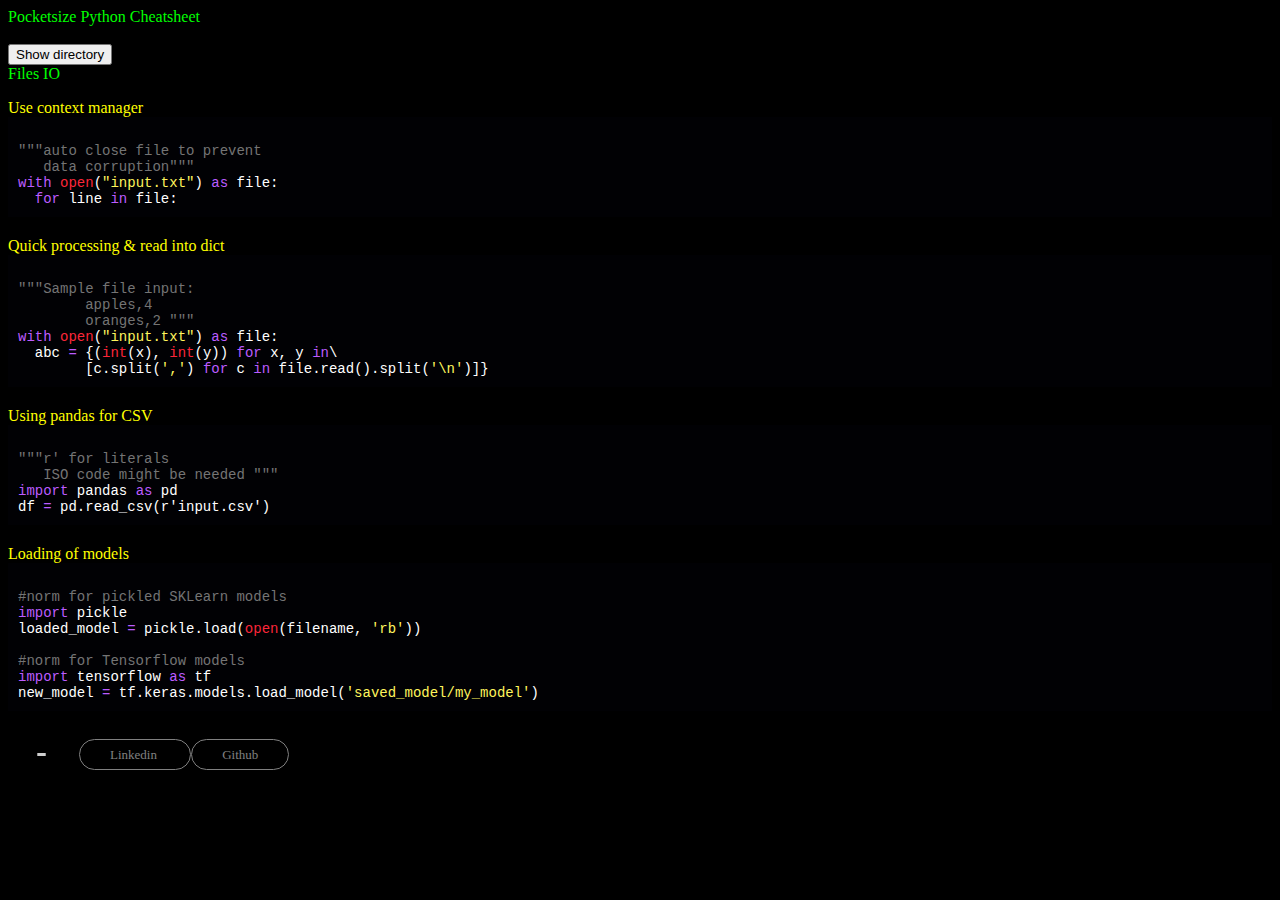
<file: index.html>
<!DOCTYPE html>
<html>
<head>
<title>Python Reference</title>
<link rel="icon" type="image/x-icon" href="fav.png">
<script src="js/jquery.min.js"></script>
<meta name="viewport" content="width=device-width, initial-scale=1">
<link href="css/rainbow.css" rel="stylesheet" type="text/css">
<!-- <link href="css/tooltip.css" rel="stylesheet" type="text/css"> -->
<link href="css/textwrapper.css" rel="stylesheet" type="text/css">
<link href="css/misc.css" rel="stylesheet" type="text/css">
</head>

<body text="#00FF00" bgcolor="#000000">
Pocketsize Python Cheatsheet<br><br>

<button id="contentBtn" onclick="showContent()">Show directory</button><br>
<div id="contentList" class="contentList" style="display:block;color:#FF5733;"><br>
<p id="text"></p>
</div>

<!--
<button onclick="replace(abc)">Linkedin</button>
<button onclick="replace(cde)">Github</button>
<p id="replaceText"></p>
<script>
var abc = '#';
var cde = '#';
</script> -->

<!-- insert code here -->
<!-- <p><textarea id="CodeIt" style="display:none;">
def openFile(path):
    file = open(path, "r")
    content = file.read()
    file.close()
    return content
</textarea> -->
<!-- end insert -->
<div id="example">
Files IO
<p><div class="heading">Use context manager</div>
<div id="code"><!-- insert code here -->
<pre><code data-language="python">
"""auto close file to prevent
   data corruption"""
with open("input.txt") as file:
  for line in file:
</code></pre><!-- end insert -->
</div></p>
<!-- <div class="tooltip">
<button onclick="copyIt()" onmouseout="outFunc()">
  <span class="tooltiptext" id="myTooltip">Copy to clipboard</span>
  Copy code
  </button>
</div> -->

<p><div class="heading">Quick processing & read into dict</div>
<div id="code"><!-- insert code here -->
<pre><code data-language="python">
"""Sample file input:
	apples,4
	oranges,2 """
with open("input.txt") as file:
  abc = {(int(x), int(y)) for x, y in\
	[c.split(',') for c in file.read().split('\n')]}
</code></pre><!-- end insert -->
</div></p>

<p><div class="heading">Using pandas for CSV</div>
<div id="code"><!-- insert code here -->
<pre><code data-language="python">
"""r' for literals
   ISO code might be needed """
import pandas as pd
df = pd.read_csv(r'input.csv')
</code></pre><!-- end insert -->
</div></p>

<p><div class="heading">Loading of models</div>
<div id="code"><!-- insert code here -->
<pre><code data-language="python">
#norm for pickled SKLearn models
import pickle
loaded_model = pickle.load(open(filename, 'rb'))

#norm for Tensorflow models
import tensorflow as tf
new_model = tf.keras.models.load_model('saved_model/my_model')
</code></pre><!-- end insert -->
</div></p>

</div>

<div class="ml5">
  <div class="text-wrapper">
    <div class="line"></div>
    <div class="letters letters-left">Chan</div>
    <!-- <div class="letters ampersand">&amp;</div> -->
    <div class="letters letters-right">E.C.</div>
    <div class="line"></div>
  </div>
  <a href="https://www.linkedin.com/in/markchanec/" class="btn-footer" title="My Linkedin profile"> Linkedin </a>
  <a href="https://github.com/markchanec" class="btn-footer" title="My Github profile"> Github </a>
</div>

<button onclick="goTop()" id="upBtn" title="Go to top">☝️</button>

<script src="js/rainbow-custom.min.js"></script>
<script src="js/anime.min.js"></script>
<!-- <script src="js/copyIt.js"></script>  -->
<script src="js/textwrapper.js"></script>
<script src="js/misc.js"></script>
</body>
</html>
</file>
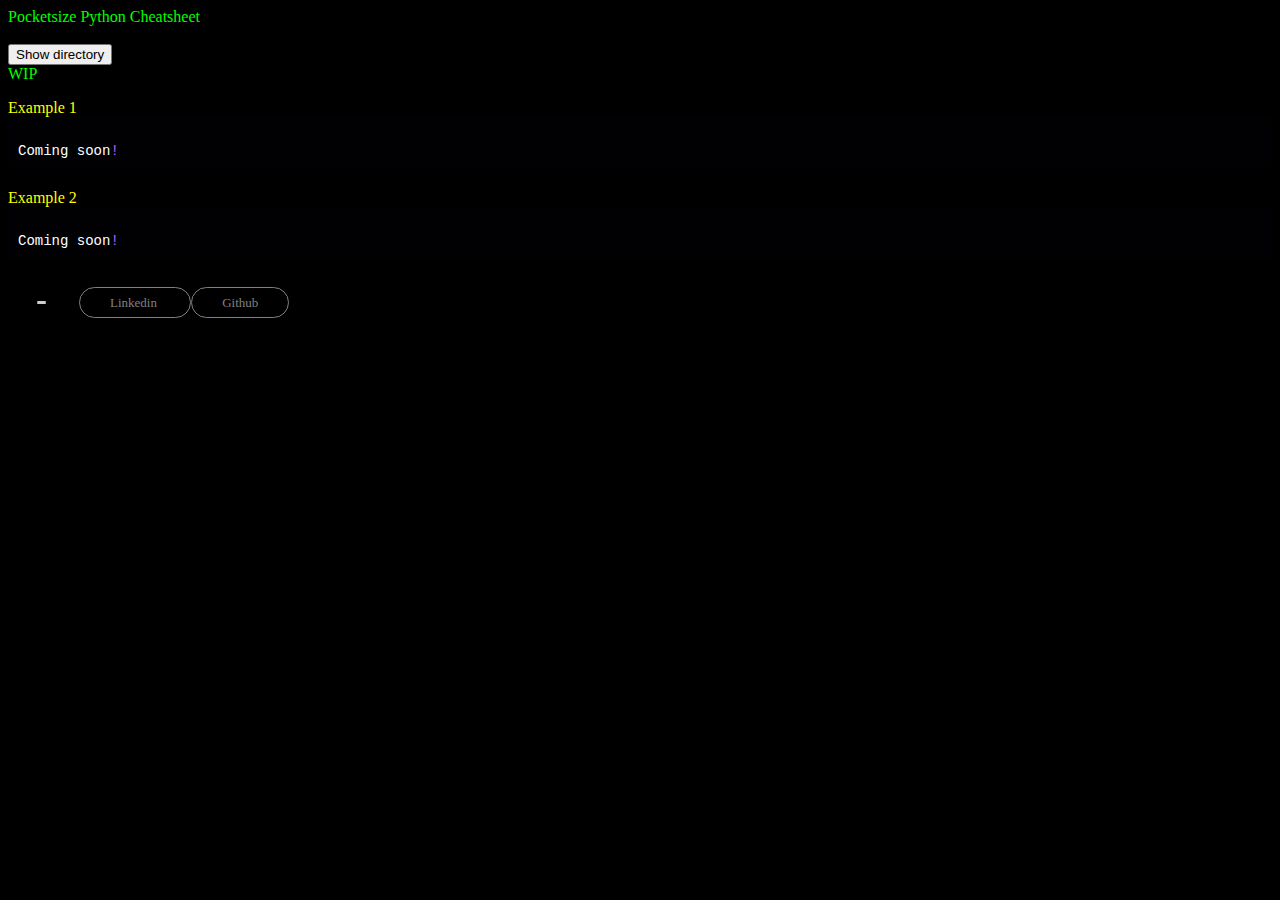
<file: wip.html>
<!DOCTYPE html>
<html>
<head>
<title>Python Reference</title>
<link rel="icon" type="image/x-icon" href="fav.png">
<script src="js/jquery.min.js"></script>
<meta name="viewport" content="width=device-width, initial-scale=1">
<link href="css/rainbow.css" rel="stylesheet" type="text/css">
<!-- <link href="css/tooltip.css" rel="stylesheet" type="text/css"> -->
<link href="css/textwrapper.css" rel="stylesheet" type="text/css">
<link href="css/misc.css" rel="stylesheet" type="text/css">
</head>

<body text="#00FF00" bgcolor="#000000">
Pocketsize Python Cheatsheet<br><br>

<button id="contentBtn" onclick="showContent()">Show directory</button><br>
<div id="contentList" class="contentList" style="display:block;color:#FF5733;"><br>
<p id="text"></p>
</div>

<!--
<button onclick="replace(abc)">Linkedin</button>
<button onclick="replace(cde)">Github</button>
<p id="replaceText"></p>
<script>
var abc = '#';
var cde = '#';
</script> -->

<!-- insert code here -->
<!-- <p><textarea id="CodeIt" style="display:none;">
def openFile(path):
    file = open(path, "r")
    content = file.read()
    file.close()
    return content
</textarea> -->
<!-- end insert -->
<div id="example">
WIP
<p><div class="heading">Example 1</div>
<div id="code"><!-- insert code here -->
<pre><code data-language="python">
Coming soon!
</code></pre><!-- end insert -->
</div></p>
<!-- <div class="tooltip">
<button onclick="copyIt()" onmouseout="outFunc()">
  <span class="tooltiptext" id="myTooltip">Copy to clipboard</span>
  Copy code
  </button>
</div> -->

<p><div class="heading">Example 2</div>
<div id="code"><!-- insert code here -->
<pre><code data-language="python">
Coming soon!
</code></pre><!-- end insert -->
</div></p>

</div>

<div class="ml5">
  <div class="text-wrapper">
    <div class="line"></div>
    <div class="letters letters-left">Chan</div>
    <!-- <div class="letters ampersand">&amp;</div> -->
    <div class="letters letters-right">E.C.</div>
    <div class="line"></div>
  </div>
  <a href="https://www.linkedin.com/in/markchanec/" class="btn-footer" title="My Linkedin profile"> Linkedin </a>
  <a href="https://github.com/markchanec" class="btn-footer" title="My Github profile"> Github </a>
</div>

<button onclick="goTop()" id="upBtn" title="Go to top">☝️</button>

<script src="js/rainbow-custom.min.js"></script>
<script src="js/anime.min.js"></script>
<!-- <script src="js/copyIt.js"></script>  -->
<script src="js/textwrapper.js"></script>
<script src="js/misc.js"></script>
</body>
</html>
</file>
<file: css/rainbow.css>
@keyframes fade-in{0%{opacity:0}100%{opacity:1}}@keyframes fade{10%{transform:scale(1, 1)}35%{transform:scale(1, 1.7)}40%{transform:scale(1, 1.7)}50%{opacity:1}60%{transform:scale(1, 1)}100%{transform:scale(1, 1);opacity:0}}[data-language] code,[class^="lang"] code,pre [data-language],pre [class^="lang"]{opacity:0;-ms-filter:"progid:DXImageTransform.Microsoft.Alpha(Opacity=100)";animation:fade-in 50ms ease-in-out 2s forwards}[data-language] code.rainbow,[class^="lang"] code.rainbow,pre [data-language].rainbow,pre [class^="lang"].rainbow{animation:none;transition:opacity 50ms ease-in-out}[data-language] code.loading,[class^="lang"] code.loading,pre [data-language].loading,pre [class^="lang"].loading{animation:none}[data-language] code.rainbow-show,[class^="lang"] code.rainbow-show,pre [data-language].rainbow-show,pre [class^="lang"].rainbow-show{opacity:1}pre{position:relative}pre.loading .preloader div{animation-play-state:running}pre.loading .preloader div:nth-of-type(1){background:#0081f5;animation:fade 1.5s 300ms linear infinite}pre.loading .preloader div:nth-of-type(2){background:#5000f5;animation:fade 1.5s 438ms linear infinite}pre.loading .preloader div:nth-of-type(3){background:#9000f5;animation:fade 1.5s 577ms linear infinite}pre.loading .preloader div:nth-of-type(4){background:#f50419;animation:fade 1.5s 715ms linear infinite}pre.loading .preloader div:nth-of-type(5){background:#f57900;animation:fade 1.5s 853ms linear infinite}pre.loading .preloader div:nth-of-type(6){background:#f5e600;animation:fade 1.5s 992ms linear infinite}pre.loading .preloader div:nth-of-type(7){background:#00f50c;animation:fade 1.5s 1130ms linear infinite}pre .preloader{position:absolute;top:12px;left:10px}pre .preloader div{width:12px;height:12px;border-radius:4px;display:inline-block;margin-right:4px;opacity:0;animation-play-state:paused;animation-fill-mode:forwards}pre{background-color:#000;word-wrap:break-word;margin:0px;padding:10px;color:#fff;font-size:14px;margin-bottom:20px}pre,code{font-family:'Monaco', 'Menlo', courier, monospace}code span{transition:color 0.6s ease-in}code .red{color:#f50419}code .orange{color:#f57900}code .yellow{color:#f5e600}code .green{color:#00f50c}code .blue{color:#0081f5}code .indigo{color:#5000f5}code .violet{color:#9000f5}code .animate{color:#fff !important}pre{background:#010104}pre .comment{color:#747474}pre .keyword,pre .selector,pre .operator{color:#bc5cff}pre .storage,pre .support{color:#fb2639}pre .string{color:#fff55c}pre .constant{color:#ffad5c}pre .entity{color:#43a6ff}pre .inherited-class,pre .storage{font-style:italic}[data-language="custom"] .comment,.lang-custom .comment,.language-custom .comment{color:#314CAD}[data-language="custom"] .integer,.lang-custom .integer,.language-custom .integer{color:#f5e600}[data-language="custom"] .keyword,.lang-custom .keyword,.language-custom .keyword{color:#f57900}[data-language="html"] .attribute,.lang-html .attribute,.language-html .attribute{color:#fc4959}
</file>
<file: css/tooltip.css>
/* credit: www.w3schools.com*/
.tooltip {
  position: relative;
  display: inline-block;
}

.tooltip .tooltiptext {
  visibility: hidden;
  width: 140px;
  background-color: #555;
  color: #fff;
  text-align: center;
  border-radius: 6px;
  padding: 5px;
  position: absolute;
  z-index: 1;
  bottom: 150%;
  left: 50%;
  margin-left: -75px;
  opacity: 0;
  transition: opacity 0.3s;
}

.tooltip .tooltiptext::after {
  content: "";
  position: absolute;
  top: 100%;
  left: 50%;
  margin-left: -5px;
  border-width: 5px;
  border-style: solid;
  border-color: #555 transparent transparent transparent;
}

.tooltip:hover .tooltiptext {
  visibility: visible;
  opacity: 1;
}
</file>
<file: css/textwrapper.css>
.ml5 {
  font-weight: 300;
  /*font-size: 4.5em; 
  background-color: red;*/
  color: #FFFFFF; 
  /*position: fixed;*/
  left: 0;
  bottom: 0;
  width: 100%;
  text-align: left;
}

.ml5 .text-wrapper {
  position: relative;
  display: inline-block;
  padding-top: 0.1em;
  padding-right: 0.05em;
  padding-bottom: 0.15em;
  line-height: 1em;
}

.ml5 .line {
  position: absolute;
  left: 0;
  top: 0;
  bottom: 0;
  margin: auto;
  height: 3px;
  width: 100%;
  background-color: #FFFFFF;
  transform-origin: 0.5 0;
}
/*
.ml5 .ampersand {
  font-family: Baskerville, serif;
  font-style: italic;
  font-weight: 400;
  width: 1em;
  margin-right: -0.1em;
  margin-left: -0.1em;
}
*/
.ml5 .letters {
  display: inline-block;
  opacity: 0;
}
</file>
<file: css/misc.css>
.heading {
	color: #FFFF00;
}

.btn-footer {
	color: grey;
	text-decoration: none;
	border: 1px solid;
	border-radius: 43px;
	font-size: 13px;
	padding: 7px 30px;
	line-height: 47px;
}
.btn-footer:hover {
	color: white;
	text-decoration: none;
}

#upBtn {
  z-index: 99;
  display: none;
  position: fixed;
  bottom: 20px;
  right: 50%;
  width: 48px;
  font-size: 25px;
  border: none;
  outline: none;
  background-color: rgba(0, 0, 0, 0);
  color: white;
  cursor: pointer;
  border-radius: 4px;
}

#upBtn:hover {
  border: 1px solid;
  border-radius: 43px;
}
</file>
